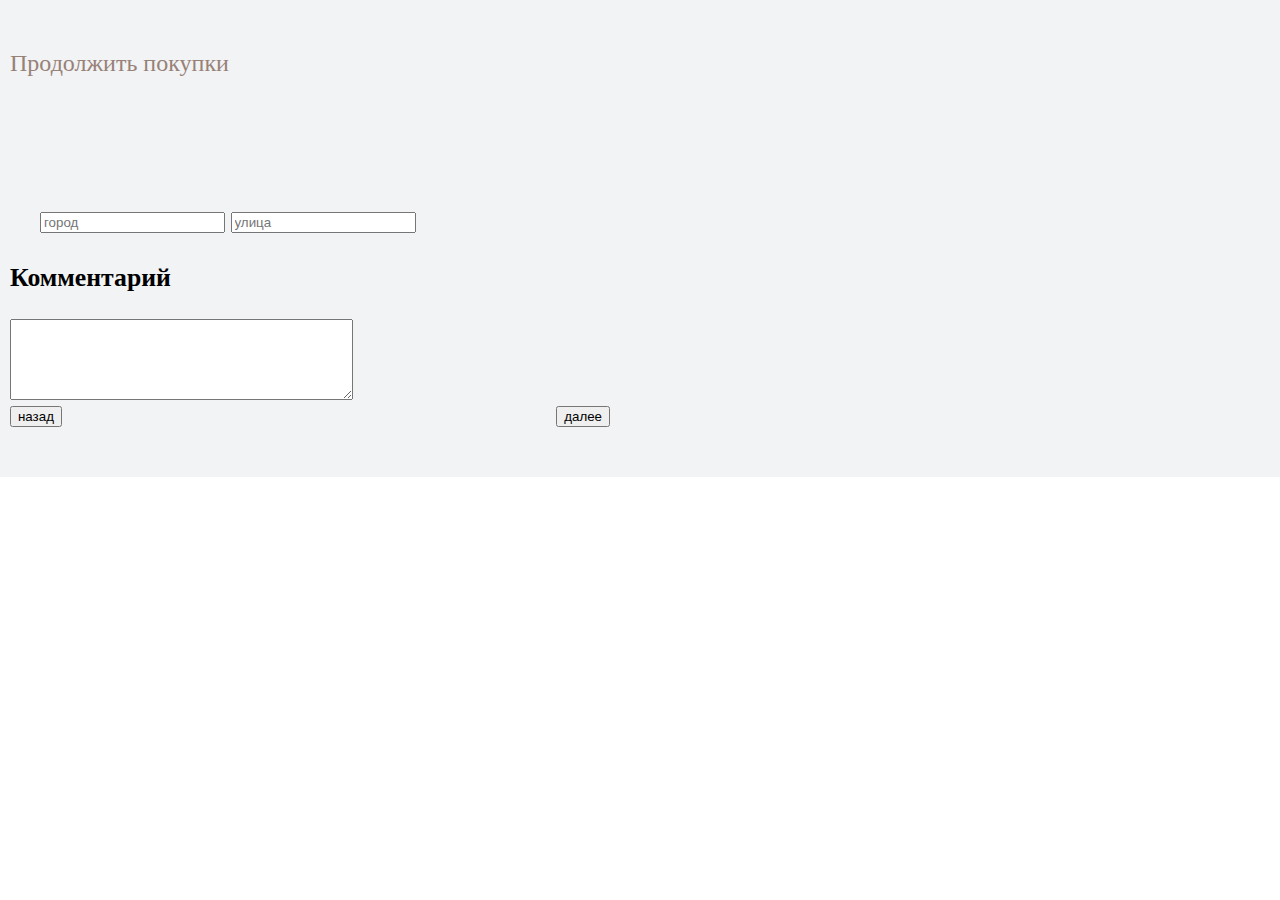
<file: cart.html>
<!DOCTYPE html>
<html lang="ru">
   <head>
      <meta charset="UTF-8">
      <title>JS_HW_7_cart</title>
      <link rel="stylesheet" href="style.css">
      <script src="cart.js"></script>
   </head>
   <body>
      <div class="container">
         <div id="template" style="display: none;">
            <div class="product">
               <div class="productName"></div>
               <img class="productImg">
               <button class="productButtonRem"></button>
               <div class="count"></div>
               <button class="productButtonAdd"></button>
               <div class="productPrice"></div>
               <div class="sum"></div>
               <button class="productButtonDel"></button>
            </div>
         </div>
         <a class="home" href="index.html"> Продолжить покупки </a>
         <div id="order">
            <div id="cart" class="cart">
            </div>
            <div id="address" class="address" >
               <div class="feedback">
                  <input type="text" class="state" placeholder="город">
                  <input type="text" class="street" placeholder="улица">
               </div>
            </div>
            <h3> Комментарий </h3>
            <div id="comment" class="comment">
               <textarea name="Text1" cols="40" rows="5"></textarea>
            </div>
            <div class = "button-Box" >
               <button id="buttonLeft">назад</button>
               <button id="buttonRight">далее</button>
            </div>
         </div>
      </div>
   </body>
</html>
</file>
<file: style.css>
body {
    margin: 0 auto;
    max-width: 1920px;
    font-size: 22px;
}

.container {
    max-width: 1600px;
    margin: 0 auto;
    background-color: #F1F3F4;
    padding: 50px 10px 50px 10px ;
}

.cart {
    padding-top: 100px;
    font-size: x-large;
        }

.catalog {
    padding-top: 100px;        }
}

.product {
    display: flex;
    width: 600px;
    justify-content: space-between;
    padding-bottom: 10px;
        }

.productName {
    width: 100px;
}

.productButton {

    height: 25px;

}

.productPrice {

}

.productHeadline {
    font-size: x-large;
    padding-bottom: 20px;
}

.modal {
    position: fixed;
    top: 50%;
    left: 50%;
    transform: translate(-50%, -50%);
    display: flex;
    flex-direction: column;
    z-index: 100;
    background-color: white;
}

.modal-overlay {
    z-index: 3;
    position: fixed;
    top: 0;
    left: 0;
    width: 100%;
    height: 100%;
    background: rgba(0, 0, 0, 0.6);
    display: none;
}

.closed {
    display: block;
}

.button-Box {
    display: flex;
    justify-content: space-between;
}

.class-button{
    font-size: x-large;
}


.home {
    padding-top: 100px;
    font-size: x-large;
}

.cart {
}

.product {
    display: flex;
    width: 600px;
    justify-content: space-between;
    padding-bottom: 30px;
}

.productName {
    width: 100px;

}

.productButtonRem {
    height: 25px;
}

.productButtonAdd {
    height: 25px;
}

.productButtonDel {
     height: 25px;
}


.productPrice {

}

.productHeadline {
    font-size: x-large;
    padding-bottom: 20px;
}

.modal {
    position: fixed;
    top: 50%;
    left: 50%;
    transform: translate(-50%, -50%);
    display: flex;
    flex-direction: column;
    z-index: 4;
    background-color: #d5ffff;
}

.modal-overlay {
    z-index: 3;
    position: fixed;
    top: 0;
    left: 0;
    width: 100%;
    height: 100%;
    background: rgba(0, 0, 0, 0.6);
    display: none;
}

.closed {
    display: block;
}

.button-Box {
    display: flex;
    justify-content: space-between;
}

.class-button {
    font-size: x-large;
}

#order {
    width: 600px;
}

.feedback {
    margin: 30px;
}

.state .street {
     width: 600px;
}

.adress  {
    display: flex;
}

a {
    text-decoration: none;
    color: #988177ff;
}

a:hover {
    color: #69c;
}
</file>
